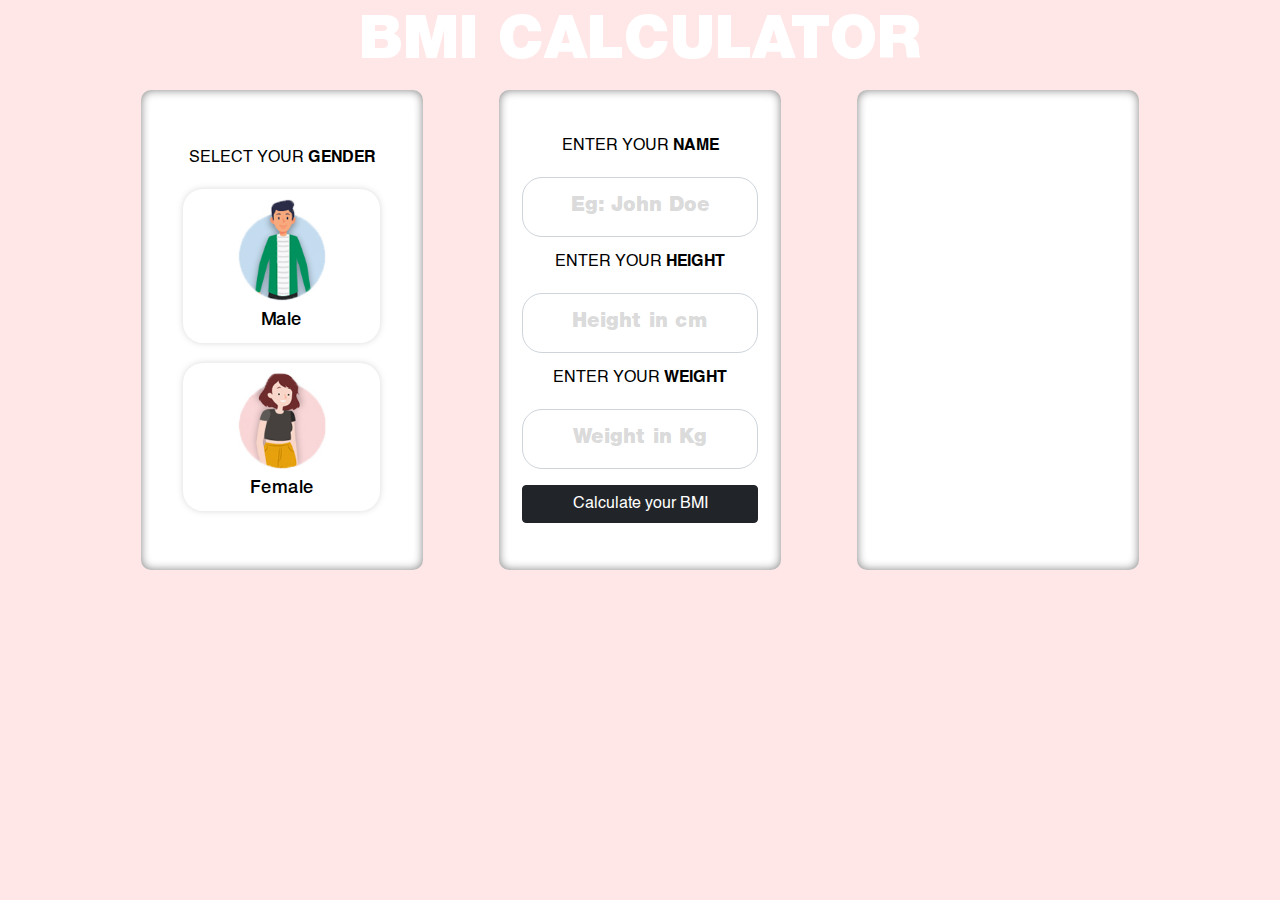
<file: index.html>
<!DOCTYPE html>
<html lang="en">

<head>
    <meta charset="UTF-8">
    <meta name="viewport" content="width=device-width, initial-scale=1.0">
    <link rel="stylesheet" href="https://stackpath.bootstrapcdn.com/bootstrap/4.3.1/css/bootstrap.min.css"
        integrity="sha384-ggOyR0iXCbMQv3Xipma34MD+dH/1fQ784/j6cY/iJTQUOhcWr7x9JvoRxT2MZw1T" crossorigin="anonymous">
    <link rel="stylesheet" href="css/main.css">
    <title>Vue First App</title>
</head>

<body>
    <div id="bmi" class="sa-bmi">
        <div class="container">
            <h1 class="sa-head">BMI Calculator</h1>
            <div class="sa-body sa-list">
                <section class="sa-screen sa-item">
                    <div class="select-gender">
                        <h2 class="sa-title">select your <span>gender</span></h2>
                        <div class="sa-btn-group">
                            <button type="submit" class="btn-click gender">
                                <img src="assets/images/male.jpg" alt="male">
                                <h4 class="label">Male</h4>
                            </button>
                            <button type="submit" class="btn-click gender">
                                <img src="assets/images/female.jpg" alt="female">
                                <h4 class="label">Female</h4>
                            </button>
                        </div>
                    </div>
                </section>
                <section class="sa-screen sa-item">
                    <form>
                        <h2 class="sa-title">Enter your <span>Name</span></h2>
                        <div class="form-group">
                            <input type="text" value="" placeholder="Eg: John Doe" id="username"
                                class="form-control input-value">
                        </div>
                        <h2 class="sa-title">Enter your <span>Height</span></h2>
                        <div class="form-group">
                            <input type="text" value="" placeholder="Height in cm" id="userheight"
                                class="form-control input-value">
                        </div>
                        <h2 class="sa-title">Enter your <span>Weight</span></h2>
                        <div class="form-group">
                            <input type="text" value="" placeholder="Weight in Kg" id="userweight"
                                class="form-control input-value">
                        </div>
                        <button type="button" class="btn btn-calculate">Calculate your BMI</button>
                    </form>
                </section>
                <section class="sa-screen sa-item">
                    <div class="output">
                        <h2 class="displayname"></h2>
                        <p class="displaybmi"></p>
                        <!-- <p>This is considered as <span class="healthstatus">Obese.</span></p> -->
                        <p class="healthstatus"></p>
                    </div>
                </section>
            </div>
        </div>
    </div>
    <script src="https://code.jquery.com/jquery-3.3.1.slim.min.js"
        integrity="sha384-q8i/X+965DzO0rT7abK41JStQIAqVgRVzpbzo5smXKp4YfRvH+8abtTE1Pi6jizo" crossorigin="anonymous">
    </script>
    <script src="https://cdnjs.cloudflare.com/ajax/libs/popper.js/1.14.7/umd/popper.min.js"
        integrity="sha384-UO2eT0CpHqdSJQ6hJty5KVphtPhzWj9WO1clHTMGa3JDZwrnQq4sF86dIHNDz0W1" crossorigin="anonymous">
    </script>
    <script src="https://stackpath.bootstrapcdn.com/bootstrap/4.3.1/js/bootstrap.min.js"
        integrity="sha384-JjSmVgyd0p3pXB1rRibZUAYoIIy6OrQ6VrjIEaFf/nJGzIxFDsf4x0xIM+B07jRM" crossorigin="anonymous">
    </script>
    <!-- <script src="https://cdn.jsdelivr.net/npm/vue/dist/vue.js"></script> -->
    <script src="js/bmi.js"></script>
</body>

</html>
</file>
<file: css/main.css>
@font-face {
  font-family: "Helvetica";
  src: url("../assets/fonts/Helvetica.eot");
  src: url("../assets/fonts/Helvetica.eot") format("embedded-opentype"), url("../assets/fonts/Helvetica.woff2") format("woff2"), url("../assets/fonts/Helvetica.woff") format("woff"), url("../assets/fonts/Helvetica.ttf") format("truetype"), url("../assets/fonts/Helvetica.svg#Helvetica") format("svg");
  font-display: swap;
}
@font-face {
  font-family: "HelveticaLTStdBold";
  src: url("../assets/fonts/HelveticaLTStdBold.eot");
  src: url("../assets/fonts/HelveticaLTStdBold.eot") format("embedded-opentype"), url("../assets/fonts/HelveticaLTStdBold.woff2") format("woff2"), url("../assets/fonts/HelveticaLTStdBold.woff") format("woff"), url("../assets/fonts/HelveticaLTStdBold.ttf") format("truetype"), url("../assets/fonts/HelveticaLTStdBold.svg#HelveticaLTStdBold") format("svg");
  font-display: swap;
}
@font-face {
  font-family: "HelveticaNeueLTStdMd";
  src: url("../assets/fonts/HelveticaNeueLTStdMd.eot");
  src: url("../assets/fonts/HelveticaNeueLTStdMd.eot") format("embedded-opentype"), url("../assets/fonts/HelveticaNeueLTStdMd.woff2") format("woff2"), url("../assets/fonts/HelveticaNeueLTStdMd.woff") format("woff"), url("../assets/fonts/HelveticaNeueLTStdMd.ttf") format("truetype"), url("../assets/fonts/HelveticaNeueLTStdMd.svg#HelveticaNeueLTStdMd") format("svg");
  font-display: swap;
}
@font-face {
  font-family: "HelveticaNeueLTStdBlk";
  src: url("../assets/fonts/HelveticaNeueLTStdBlk.eot");
  src: url("../assets/fonts/HelveticaNeueLTStdBlk.eot") format("embedded-opentype"), url("../assets/fonts/HelveticaNeueLTStdBlk.woff2") format("woff2"), url("../assets/fonts/HelveticaNeueLTStdBlk.woff") format("woff"), url("../assets/fonts/HelveticaNeueLTStdBlk.ttf") format("truetype"), url("../assets/fonts/HelveticaNeueLTStdBlk.svg#HelveticaNeueLTStdBlk") format("svg");
  font-display: swap;
}
@font-face {
  font-family: "HelveticaNeueLTStdTh";
  src: url("../assets/fonts/HelveticaNeueLTStdTh.eot");
  src: url("../assets/fonts/HelveticaNeueLTStdTh.eot") format("embedded-opentype"), url("../assets/fonts/HelveticaNeueLTStdTh.woff2") format("woff2"), url("../assets/fonts/HelveticaNeueLTStdTh.woff") format("woff"), url("../assets/fonts/HelveticaNeueLTStdTh.ttf") format("truetype"), url("../assets/fonts/HelveticaNeueLTStdTh.svg#HelveticaNeueLTStdTh") format("svg");
  font-display: swap;
}
body {
  font-family: "Helvetica", sans-serif;
  background-color: #ffe7e7;
}

.sa-head {
  font-family: "HelveticaNeueLTStdBlk", sans-serif;
  color: #ffffff;
  text-transform: uppercase;
  font-size: 60px;
  line-height: 1;
  text-align: center;
  margin: 15px 0px;
}

.sa-title {
  color: #000000;
  text-align: center;
  font-size: 16px;
  font-family: "Helvetica", sans-serif;
  text-transform: uppercase;
  margin-bottom: 20px;
}
.sa-title span {
  font-family: "HelveticaLTStdBold", sans-serif;
}

.sa-list {
  display: flex;
  justify-content: space-evenly;
  margin: 0 -10px;
}
.sa-item {
  width: 25%;
  padding: 0 10px;
  margin: 0 10px;
}

.sa-screen {
  background-color: #ffffff;
  border-radius: 10px;
  height: 480px;
  box-shadow: 0px 0px 10px inset #808080;
  display: flex;
  flex-direction: column;
  justify-content: center;
  text-align: center;
}

button {
  border: none;
}
button:focus {
  outline: none;
}

.sa-btn-group .btn-click {
  display: block;
  width: 75%;
  background-color: #ffffff;
  margin: 0 auto;
  box-shadow: 0px 0px 6px rgba(128, 128, 128, 0.3);
  border-radius: 20px;
  padding: 10px;
}
.sa-btn-group .btn-click + .btn-click {
  margin-top: 20px;
}
.sa-btn-group .btn-click img {
  width: 50%;
  margin: 0 auto;
}
.sa-btn-group .btn-click .label {
  font-size: 18px;
  font-family: "HelveticaNeueLTStdMd", sans-serif;
  margin-bottom: 0px;
  margin-top: 10px;
}

.input-value {
  width: 90%;
  margin: 0 auto;
  height: 60px;
  border-radius: 20px;
  text-align: center;
  font-size: 20px;
  font-family: "HelveticaNeueLTStdBlk", sans-serif;
}
.input-value::placeholder {
  color: rgba(128, 128, 128, 0.3);
}
.input-value:focus {
  border: none;
  box-shadow: 0px 0px 6px rgba(128, 128, 128, 0.3);
}

.btn-calculate {
  background-color: #212529;
  border-color: #212529;
  color: #ffffff;
  width: 90%;
}
.btn-calculate:hover {
  color: #ffffff;
}

.output {
  font-family: "Helvetica", sans-serif;
}
.output .displayname {
  font-family: "HelveticaLTStdBold", sans-serif;
  font-size: 28px;
}
.output .healthstatus {
  font-family: "HelveticaNeueLTStdMd", sans-serif;
}

/*# sourceMappingURL=main.css.map */
</file>
